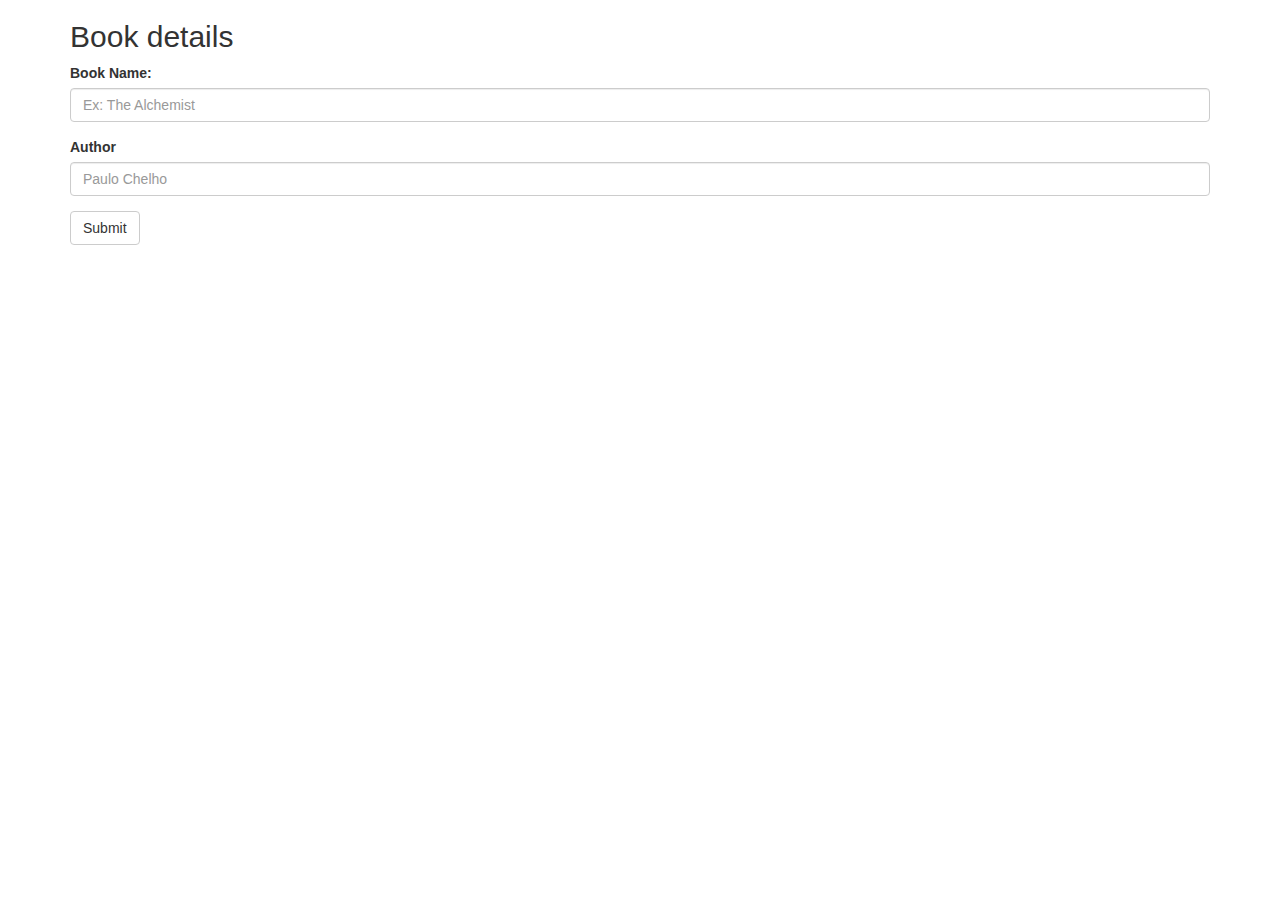
<file: form.html>
<!DOCTYPE html>
<html lang="en">
<head>
  <title></title>
  <meta charset="utf-8">
  <meta name="viewport" content="width=device-width, initial-scale=1">
  <link rel="stylesheet" href="http://maxcdn.bootstrapcdn.com/bootstrap/3.3.5/css/bootstrap.min.css">
  <script src="https://ajax.googleapis.com/ajax/libs/jquery/1.11.3/jquery.min.js"></script>
  <script src="http://maxcdn.bootstrapcdn.com/bootstrap/3.3.5/js/bootstrap.min.js"></script>
</head>
<body>

<div id="newBook" class="container">
  <h2>Book details</h2>
  <form role="form">
    <div class="form-group">
      <label for="name">Book Name:</label>
      <input type="text" class="form-control" id="name" placeholder="Ex: The Alchemist" required>
    </div>
    <div class="form-group">
      <label for="author">Author</label>
      <input type="text" class="form-control" id="author" placeholder="Paulo Chelho" required>
    </div>
    <button type="submit" class="btn btn-default">Submit</button>
  </form>
</div>

</body>
</html>
</file>
